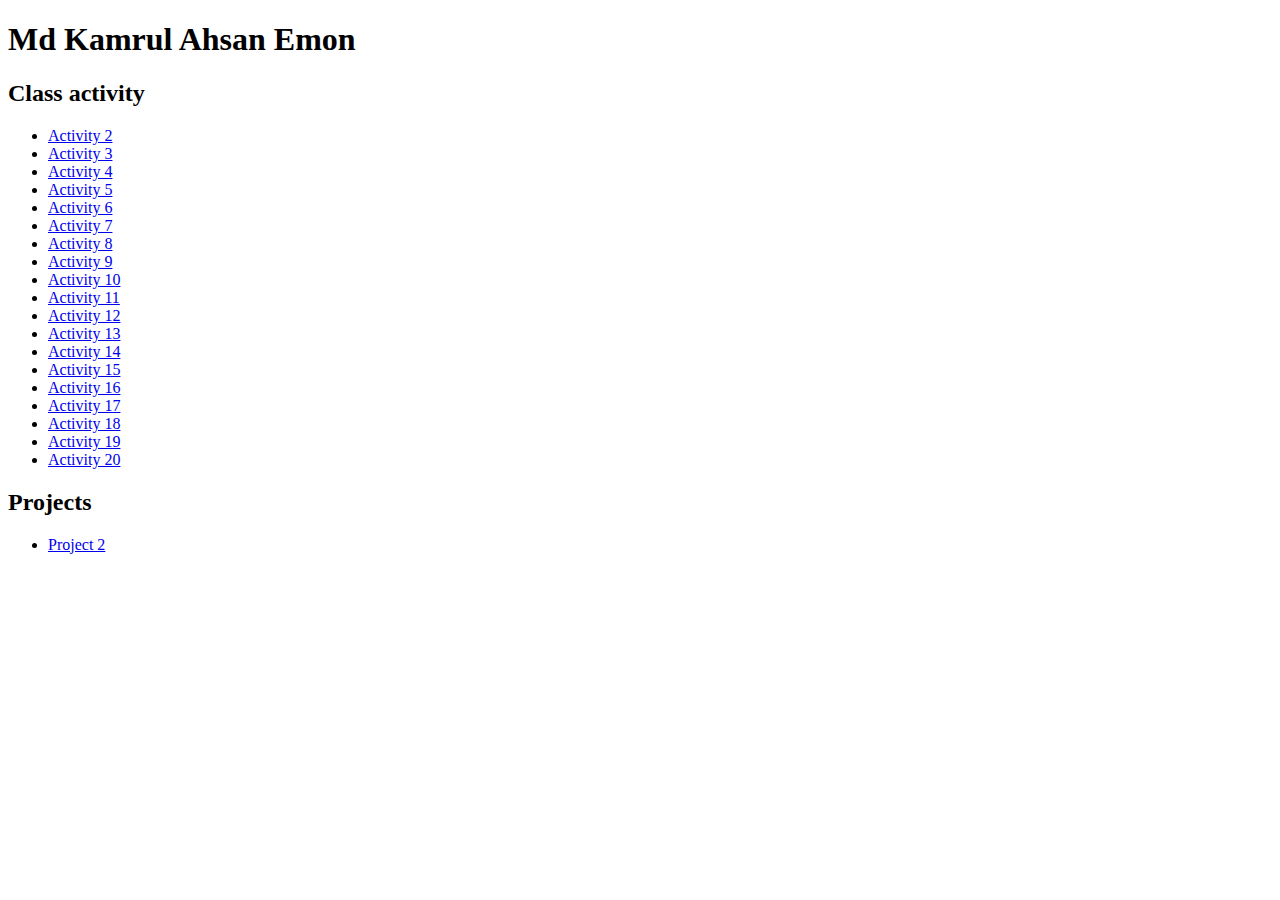
<file: index.html>
<!DOCTYPE html>
<html lang="en">
<head>
    <meta charset="UTF-8">
    <meta http-equiv="X-UA-Compatible" content="IE=edge">
    <meta name="viewport" content="width=device-width, initial-scale=1.0">
    <title>activity submission - Md Kamrul Ahsan Emon</title>
</head>
<body>
    <h1> Md Kamrul Ahsan Emon</h1>
    <h2>Class activity</h2>
    <ul>
        <li><a href="microcendetial/day2/activity2.html"target="blank">Activity 2</a></li>
        <li><a href="microcendetial/activity3/activity3.html"target="blank">Activity 3</a></li>
        <li><a href="microcendetial/activity4/activity4.html"target="blank">Activity 4</a></li>
        <li><a href="microcendetial/activity5/activity5.html"target="blank">Activity 5</a></li>
         <li><a href="microcendetial/activity6/activity6.html"target="blank">Activity 6</a></li>
         <li><a href="microcendetial/activity7/activity7.html"target="blank">Activity 7</a></li>
         <li><a href="microcendetial/activity8/activity8.html"target="blank">Activity 8</a></li>
         <li><a href="microcendetial/activity9/activity9.html"target="blank">Activity 9</a></li>
          <li><a href="microcendetial/activity10/activity10.html"target="blank">Activity 10</a></li>
          <li><a href="microcendetial/activity11/activity11.html"target="blank">Activity 11</a></li>
          <li><a href="microcendetial/activity12/activity12.html"target="blank">Activity 12</a></li>
          <li><a href="microcendetial/activity13/activity13.html"target="blank">Activity 13</a></li>
          <li><a href="microcendetial/activity14/activity14.html"target="blank">Activity 14</a></li>
          <li><a href="microcendetial/activity15/activity15.png"target="blank">Activity 15</a></li>
          <li><a href="microcendetial/activity16/activity16.py"target="blank">Activity 16</a></li>
           <li><a href="microcendetial/activity17/activity17.py"target="blank">Activity 17</a></li>
           <li><a href="microcendetial/activity18/activity18.py"target="blank">Activity 18</a></li>
           <li><a href="microcendetial/activity19/activity19.png"target="blank">Activity 19</a></li>
           <li><a href="microcendetial/activity20/activity20.png"target="blank">Activity 20</a></li>
        
        </ul>
    <h2>Projects</h2>
        <ul>
        <li><a href="microcendetial/project2/index.html"target="blank">Project 2</a></li>
        </ul>
    
</body>
</html>
</file>
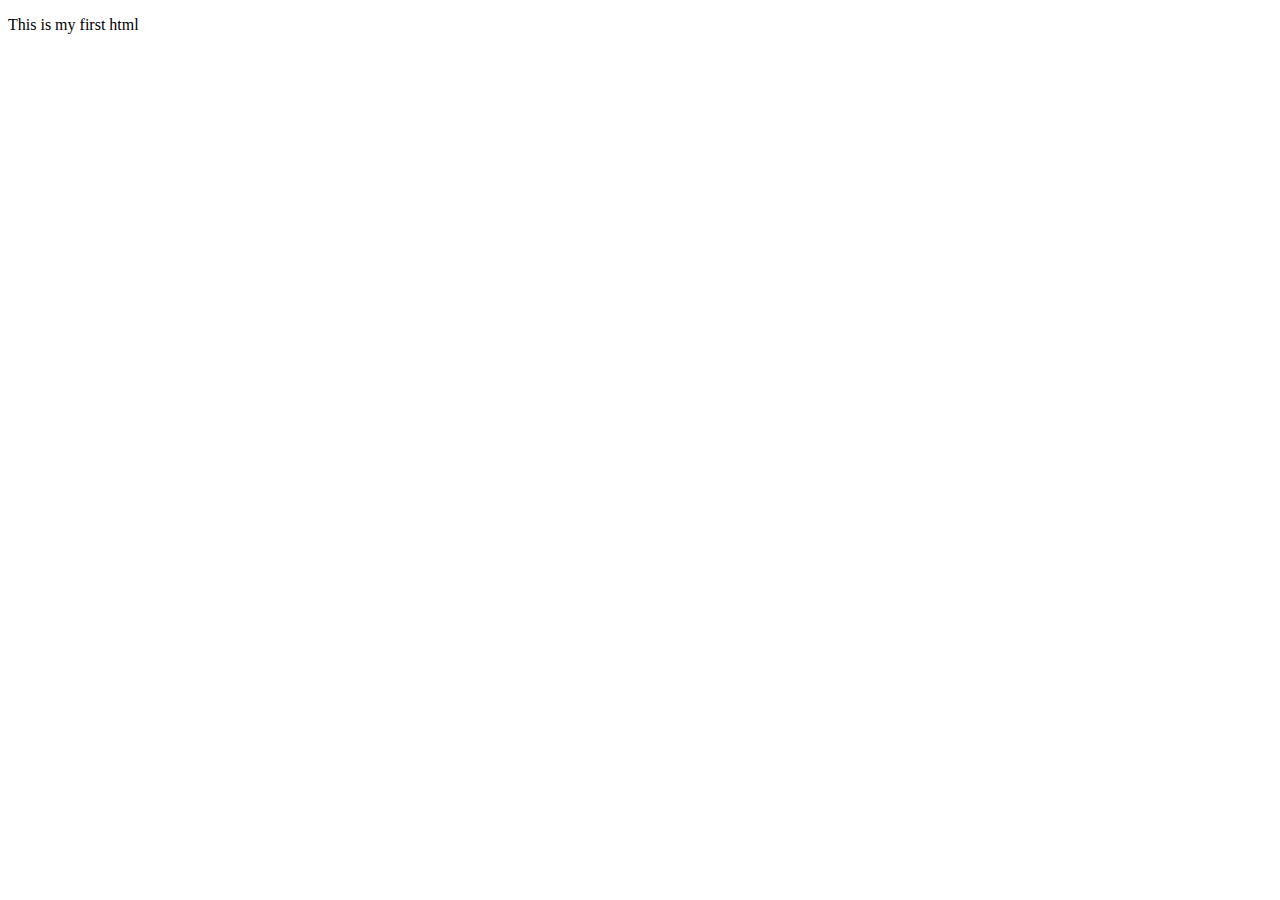
<file: microcendetial/Day 1/index.html>
<!DOCTYPE html>
<html lang="en">
<head>
    <meta charset="UTF-8">
    <meta http-equiv="X-UA-Compatible" content="IE=edge">
    <meta name="viewport" content="width=device-width, initial-scale=1.0">
    <title>Md Kamrul Ahsan Emon</title>
</head>
<body>
<p>This is my first html</p>    
</body>
</html>
</file>
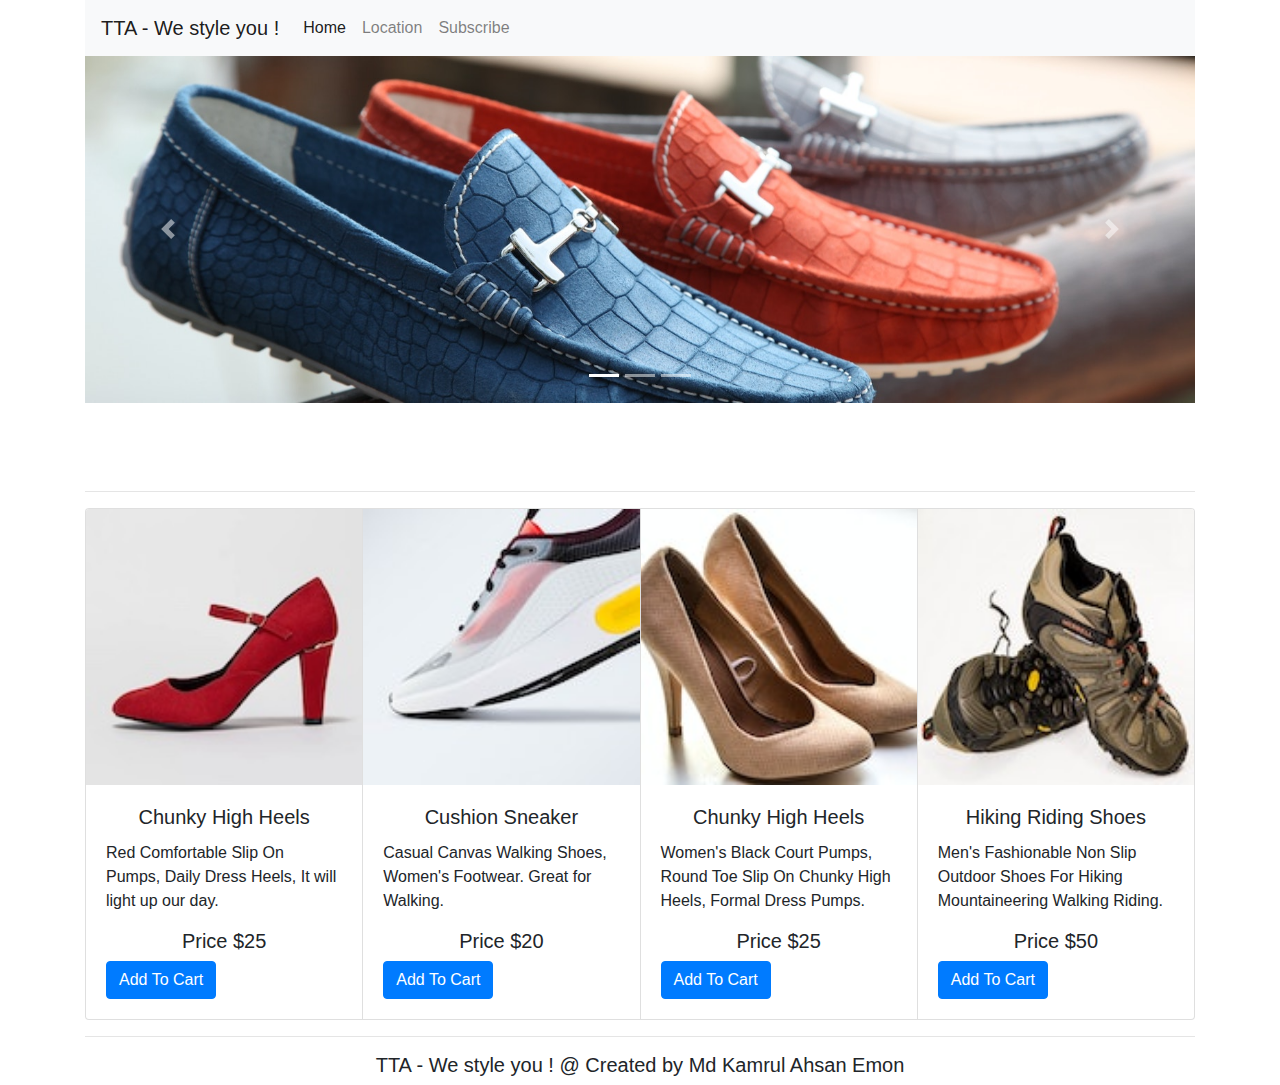
<file: microcendetial/project2/index.html>
<!DOCTYPE html>
<html lang="en">
<head>
    <meta charset="UTF-8">
    <meta http-equiv="X-UA-Compatible" content="IE=edge">
    <meta name="viewport" content="width=device-width, initial-scale=1.0">
    <title>Project 2 - TTA</title>
    <link rel="stylesheet" href="https://cdn.jsdelivr.net/npm/bootstrap@4.0.0/dist/css/bootstrap.min.css" integrity="sha384-Gn5384xqQ1aoWXA+058RXPxPg6fy4IWvTNh0E263XmFcJlSAwiGgFAW/dAiS6JXm" crossorigin="anonymous">
    <script src="https://code.jquery.com/jquery-3.2.1.slim.min.js" integrity="sha384-KJ3o2DKtIkvYIK3UENzmM7KCkRr/rE9/Qpg6aAZGJwFDMVNA/GpGFF93hXpG5KkN" crossorigin="anonymous"></script>
    <script src="https://cdn.jsdelivr.net/npm/popper.js@1.12.9/dist/umd/popper.min.js" integrity="sha384-ApNbgh9B+Y1QKtv3Rn7W3mgPxhU9K/ScQsAP7hUibX39j7fakFPskvXusvfa0b4Q" crossorigin="anonymous"></script>
    <script src="https://cdn.jsdelivr.net/npm/bootstrap@4.0.0/dist/js/bootstrap.min.js" integrity="sha384-JZR6Spejh4U02d8jOt6vLEHfe/JQGiRRSQQxSfFWpi1MquVdAyjUar5+76PVCmYl" crossorigin="anonymous"></script>
</head>
<body>
    <div class="container">
        <nav class="navbar navbar-expand-lg navbar-light bg-light">
          <a class="navbar-brand" href="#">TTA - We style you !</a>
          <button class="navbar-toggler" type="button" data-toggle="collapse" data-target="#navbarNavAltMarkup" aria-controls="navbarNavAltMarkup" aria-expanded="false" aria-label="Toggle navigation">
            <span class="navbar-toggler-icon"></span>
          </button>
          <div class="collapse navbar-collapse" id="navbarNavAltMarkup">
            <div class="navbar-nav">
              <a class="nav-item nav-link active" href="#">Home <span class="sr-only">(current)</span></a>
              <a class="nav-item nav-link" href="#" data-toggle="modal" data-target="#ourLocation">Location</a>
              <a class="nav-item nav-link" href="#" data-toggle="modal" data-target="#subscribeModal">Subscribe</a>
            </div>
          </div>
        </nav>

        <div id="carouselExampleIndicators" class="carousel slide" data-ride="carousel">
            <ol class="carousel-indicators">
              <li data-target="#carouselExampleIndicators" data-slide-to="0" class="active"></li>
              <li data-target="#carouselExampleIndicators" data-slide-to="1"></li>
              <li data-target="#carouselExampleIndicators" data-slide-to="2"></li>
            </ol>
            <div class="carousel-inner">
              <div class="carousel-item active">
                <img class="img-fluid" src="images/photo1.jpg" alt="Shoes">
              </div>
              <div class="carousel-item">
                <img class="img-fluid" src="images/photo2.jpg" alt="Shoes">
              </div>
              <div class="carousel-item">
                <img class="img-fluid" src="images/photo3.jpeg" alt="Shoes">
              </div>
            </div>
            <a class="carousel-control-prev" href="#carouselExampleIndicators" role="button" data-slide="prev">
              <span class="carousel-control-prev-icon" aria-hidden="true"></span>
              <span class="sr-only">Previous</span>
            </a>
            <a class="carousel-control-next" href="#carouselExampleIndicators" role="button" data-slide="next">
              <span class="carousel-control-next-icon" aria-hidden="true"></span>
              <span class="sr-only">Next</span>
            </a>
        </div>

        <br><br><br>
        <hr>
        <div class="card-group">
            <div class="card" style="width: 18rem;">
                <img class="card-img-top" src="images/product1.jpg" alt="Red Sendel">
                <div class="card-body">
                  <h5 class="card-title">Chunky High Heels</h5>
                  <p class="card-text">Red Comfortable Slip On Pumps, Daily Dress Heels, It will light up our day.</p>
                  <h5>Price $25</h5>
                  <a href="#" class="btn btn-primary" data-toggle="modal" data-target="#addToCartDetails" onclick="showProductDetails('images/product1.jpg', 'Chunky High Heels', 'Red Comfortable Slip On Pumps, Daily Dress Heels, It will light up our day.', 25)">Add To Cart</a>
                </div>
              </div>
              <div class="card" style="width: 18rem;">
                <img class="card-img-top" src="images/product2.jpg" alt="Card image cap">
                <div class="card-body">
                  <h5 class="card-title">Cushion Sneaker</h5>
                  <p class="card-text">Casual Canvas Walking Shoes, Women's Footwear. Great for Walking. </p>
                  <h5>Price $20</h5>
                  <a href="#" class="btn btn-primary" data-toggle="modal" data-target="#addToCartDetails" onclick="showProductDetails('images/product2.jpg', 'Cushion Sneaker', 'Casual Canvas Walking Shoes, Womens Footwear. Great for Walking.', 20)">Add To Cart</a>
                </div>
              </div>
              <div class="card" style="width: 18rem;">
                <img class="card-img-top" src="images/product3.jpg" alt="Card image cap">
                <div class="card-body">
                  <h5 class="card-title">Chunky High Heels</h5>
                  <p class="card-text">Women's Black Court Pumps, Round Toe Slip On Chunky High Heels, Formal Dress Pumps.</p>
                  <h5>Price $25</h5>
                  <a href="#" class="btn btn-primary" data-toggle="modal" data-target="#addToCartDetails" onclick="showProductDetails('images/product3.jpg', 'Chunky High Heels', 'Womens Black Court Pumps, Round Toe Slip On Chunky High Heels, Formal Dress Pumps.', 25)">Add To Cart</a>
                </div>
              </div>
              <div class="card" style="width: 18rem;">
                <img class="card-img-top" src="images/product4.jpg" alt="Card image cap">
                <div class="card-body">
                  <h5 class="card-title">Hiking Riding Shoes</h5>
                  <p class="card-text">Men's Fashionable Non Slip Outdoor Shoes For Hiking Mountaineering Walking Riding.</p>
                  <h5>Price $50</h5>
                  <a href="#" class="btn btn-primary"  data-toggle="modal" data-target="#addToCartDetails" onclick="showProductDetails('images/product4.jpg', 'Hiking Riding Shoes', 'Mens Fashionable Non Slip Outdoor Shoes For Hiking Mountaineering Walking Riding.', 50)">Add To Cart</a>
                </div>
              </div>
        </div>
        <hr>
        <h5>TTA - We style you ! @ Created by Md Kamrul Ahsan Emon
          <style>
            h5 {text-align: center;}</style>
        </h5>
        </div>
    </div>


<!-- Modal -->
<div class="modal fade" id="addToCartDetails" tabindex="-1" role="dialog" aria-labelledby="exampleModalCenterTitle" aria-hidden="true">
  <div class="modal-dialog modal-dialog-centered" role="document">
    <div class="modal-content">
      <div class="modal-header">
        <h5 class="modal-title" id="productName">Product Name</h5>
        <button type="button" class="close" data-dismiss="modal" aria-label="Close">
          <span aria-hidden="true">&times;</span>
        </button>
      </div>
      <div class="modal-body">
        <div class="row">
          <div class="col-4"><img class="card-img-top" id="productImage" src="images/product1.jpg"></div>
          <div class="col-6" id="popupDescription"></div>
        </div>
        <div class="row">
          <div class="col-4"></div>
          <div class="col-6" id="productPrice"></div>
        </div>
      </div>
      <div class="modal-footer">
        <button type="button" class="btn btn-secondary" data-dismiss="modal">Close</button>
        <button type="button" class="btn btn-primary">Add To Cart</button>
      </div>
    </div>
  </div>
</div>

<!-- Location Modal -->
<div class="modal fade" id="ourLocation" tabindex="-1" role="dialog">
  <div class="modal-dialog" role="document">
    <div class="modal-content">
      <div class="modal-header">
        <h5 class="modal-title">Our Location</h5>
        <button type="button" class="close" data-dismiss="modal" aria-label="Close">
          <span aria-hidden="true">&times;</span>
        </button>
      </div>
      <div class="modal-body">
        9011 140th st Jamaica Ny 11435
      </div>
      <div class="modal-footer">
        <button type="button" class="btn btn-secondary" data-dismiss="modal">Close</button>
      </div>
    </div>
  </div>
</div>

    <div class="modal" tabindex="-1" role="dialog" id="subscribeModal">
        <div class="modal-dialog modal-lg" role="document">
          <div class="modal-content">
            <div class="modal-header">
              <h5 class="modal-title">Subscribe</h5>
              <button type="button" class="close" data-dismiss="modal" aria-label="Close">
                <span aria-hidden="true">&times;</span>
              </button>
            </div>
            <div class="modal-body">
              
                <form>
                    <div class="form-row">
                      <div class="form-group col-md-6">
                        <label for="inputEmail4">Email</label>
                        <input type="email" class="form-control" id="inputEmail4" placeholder="Email">

                    </div>
                    <div class="form-group">
                      <label for="inputAddress">Address</label>
                      <input type="text" class="form-control" id="inputAddress" placeholder="1234 Main St">
                    </div>
                    <div class="form-group">
                      <label for="inputAddress2">Address 2</label>
                      <input type="text" class="form-control" id="inputAddress2" placeholder="Apartment, studio, or floor">
                    </div>
                    <div class="form-row">
                      <div class="form-group col-md-6">
                        <label for="inputCity">City</label>
                        <input type="text" class="form-control" id="inputCity"placeholder="City">
                      </div>
                      <div class="form-group col-md-4">
                        <label for="state">State</label>
                        <input type="text" class="form-control" id="state"placeholder="State">
                        </select>
                      </div>
                      <div class="form-group col-md-2">
                        <label for="inputZip">Zip</label>
                        <input type="text" class="form-control" id="inputZip"placeholder="Zip">
                      </div>
                    </div>
                    <div class="form-group">
                      <div class="form-check">
                        <input class="form-check-input" type="checkbox" id="gridCheck">
                        <label class="form-check-label" for="gridCheck">
                          Submit 
                        </label>
                      </div>
                    </div>
                  </form>
            </div>
            <div class="modal-footer">
              <button type="button" class="btn btn-primary">Save changes</button>
              <button type="button" class="btn btn-secondary" data-dismiss="modal">Close</button>
            </div>
          </div>
        </div>
      </div>

      <script>
        var productCart = [];

        function showProductDetails(imageUrl, name, Description, Price)
        {
          $("#productImage").attr("src",imageUrl);
          $("#popupDescription").html(Description);
          $("#productName").html(name);
          $("#productPrice").html("Price: $"+Price);
        }
      </script>

</body>
</html>
</file>
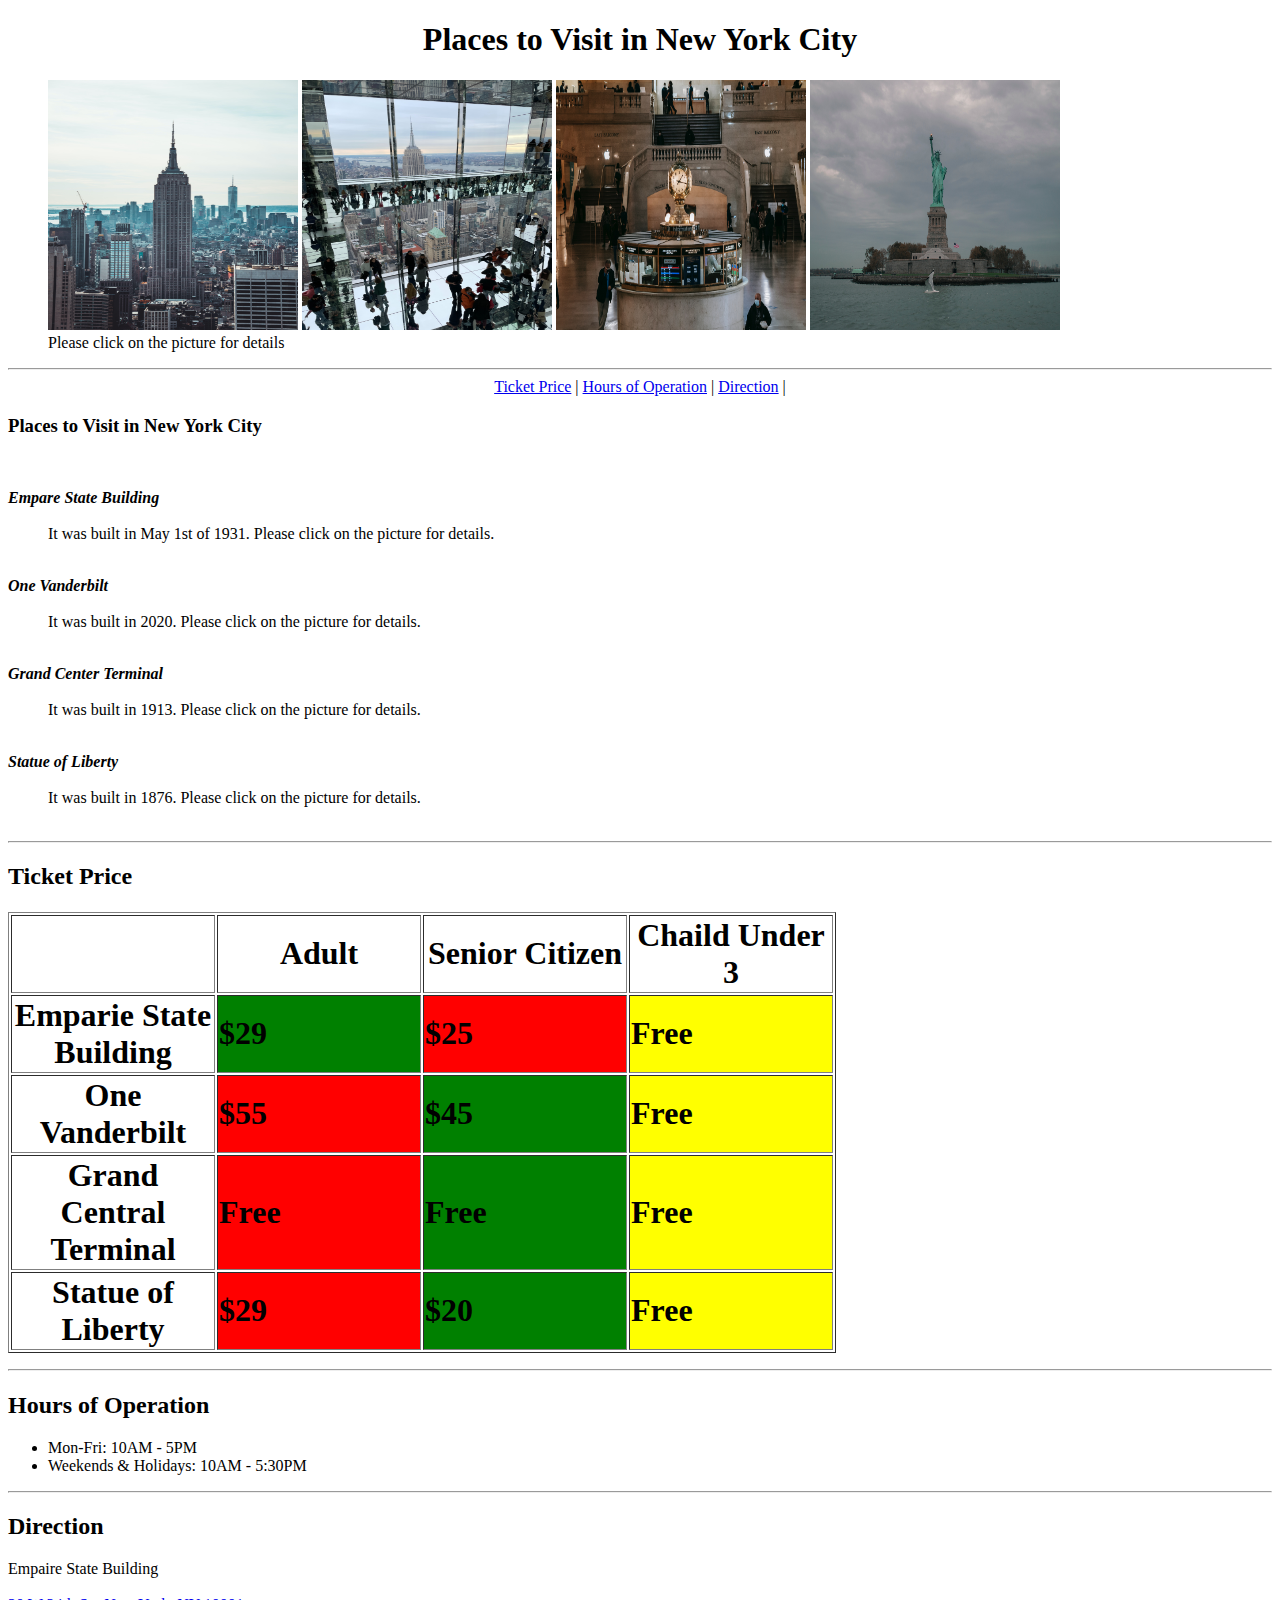
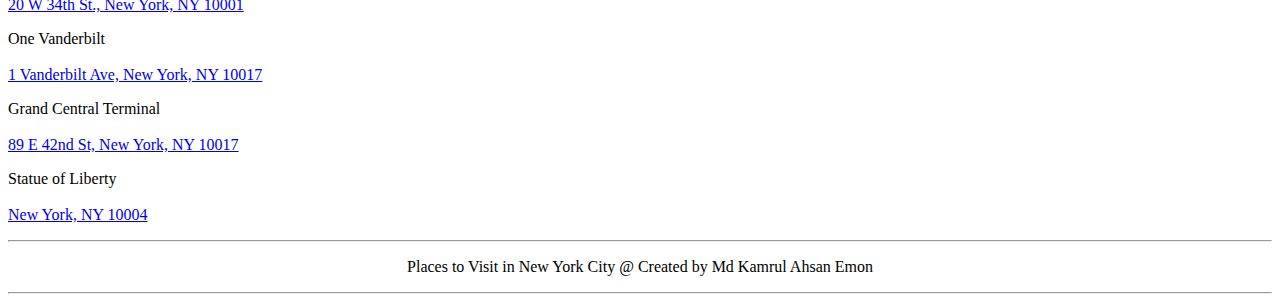
<file: activity2.html>
<!DOCTYPE html>
<html lang="en">
<head>
    <meta charset="UTF-8">
    <meta http-equiv="X-UA-Compatible" content="IE=edge">
    <meta name="viewport" content="width=device-width, initial-scale=1.0">
    <title>Places to Visit in New York City</title>
</head>
<body>
       
    <h1 align="center">Places to Visit in New York City</h1>
    <figure>
        <a href="https://www.esbnyc.com/"><img src="images/image1.jpeg" alt="Photo of Empire State Building" title="Empire State Building" width="250" height="250"></a>
        <a href="https://www.onevanderbilt.com/"><img src="images/image2.jpeg" alt="Photo of One Vanderbilt" title="One Vanderbilt"width="250" height="250"></a>
        <a href="http://www.grandcentralterminal.com/?m=0"> <img src="images/image3.jpeg" alt="Photo of Grand Central Terminal"title="Grand Central Terminal" width="250" height="250"></a>
        <a href="https://www.nps.gov/stli/index.htm"><img src="images/image4.jpeg" alt="Photo of Statue of Liberty"title="Statue of Liberty" width="250" height="250"></a>
    
        <figcaption>Please click on the picture for details</figcaption>
    
    </figure>

    
    <hr>

    <nav align="center">
        <a href="#Ticket Price">Ticket Price</a> |
        <a href="#Hours of Operation">Hours of Operation</a> |
        <a href="#Direction">Direction</a> |
      </nav>

  

    <h3>Places to Visit in New York City</h3>
    <br>
        <dl>
          <dt> <b><i>Empare State Building</b></i></dt>
          <br>
          <dd>It was built in May 1st of 1931. Please click on the picture for details. </dd>
          <br>
        </dl>

        <dl>
            <dt> <b><i>One Vanderbilt </b></i></dt>
            <br>
            <dd>It was built in 2020. Please click on the picture for details. </dd>
            <br>
          </dl>

          <dl>
            <dt> <b><i>Grand Center Terminal</b></i></dt>
            <br>
            <dd>It was built in 1913. Please click on the picture for details. </dd>
            <br>
          </dl>

          <dl>
            <dt> <b><i>Statue of Liberty</b></i></dt>
            <br>
            <dd>It was built in 1876. Please click on the picture for details. </dd>
            <br>
          </dl>
    <hr>
    <h2><b>Ticket Price</h2></body></html></b>
    <h1 id="Ticket Price"</h1>
        <table border="1">
        <tr bgcolour="lightgray">
            <td width="200"></td>
            <th width="200">Adult</th>
            <th width="200">Senior Citizen</th>
            <th width="200">Chaild Under 3</th>
            </tr>
        <tr>
            <th width="200">Emparie State Building</th>
            <td bgcolor="green">$29</td>
            <td bgcolor="Red">$25</td>
            <td bgcolor="Yellow">Free</td>
    
        </tr>
        <tr>
            <b><th>One Vanderbilt</th></b>
            <td bgcolor="Red">$55</td>
            <td bgcolor="Green">$45</td>
            <td bgcolor="Yellow">Free</td>
        </tr>

        <tr>
            <th>Grand Central Terminal</th>
            <td bgcolor="Red">Free</td>
            <td bgcolor="Green">Free</td>
            <td bgcolor="Yellow">Free</td>
        </tr>

        <tr>
            <th>Statue of Liberty</th>
            <td bgcolor="Red">$29</td>
            <td bgcolor="Green">$20</td>
            <td bgcolor="Yellow">Free</td>
        </tr>
        </table>

        <hr> 
    <h2 id="Hours of Operation">Hours of Operation</h2>
    <ul>
        <li> Mon-Fri: 10AM - 5PM </li>
        <li>Weekends & Holidays: 10AM - 5:30PM </li>
    </ul>
    <hr>
    

    <h2 id="Direction">Direction</h2>
    <p>Empaire State Building <a href="https://www.google.com/maps/d/viewer?mid=1qqg24F8Al_Uq2Bieu9cDHur_Cas&ll=40.748492%2C-73.985699&z=17" target="blank"> 
     <br>
     <br>
     20 W 34th St., New York, NY 10001</a></p>

     <p>One Vanderbilt <a href="https://www.google.com/maps/d/u/4/embed?mid=1_mf0kU_WzT7H_ZcXYIBAR4EBH_ea1YOF&z=12&ll=40.75276810000001%2C-73.9787461" target="blank"> 
        <br>
        <br>
        1 Vanderbilt Ave, New York, NY 10017 </a></p>

    <p>Grand Central Terminal <a href="https://www.google.com/maps/d/u/0/viewer?mid=1e3W1-egPZXzdoxqIsFeSIvN7RMw&hl=en_US&ll=40.752841%2C-73.977315&z=17" target="blank"> 
        <br>
        <br>
        89 E 42nd St, New York, NY 10017 </a></p>

        
    <p>Statue of Liberty
        <a href="https://www.google.com/maps/d/u/0/viewer?msa=0&ie=UTF8&t=m&ll=40.70276500000001%2C-74.032574&spn=0.032534%2C0.102825&z=13&source=embed&mid=1genpW9bQ6PCexDig26nmoPfMWnA" target="blank"> 
        <br>
        <br>
        New York, NY 10004 </a></p>

    <hr>
    
    <footer align="Center">
        <p>Places to Visit in New York City @ Created by Md Kamrul Ahsan Emon </p>
       
    </footer>

    <hr>

</body>
</html>
</file>
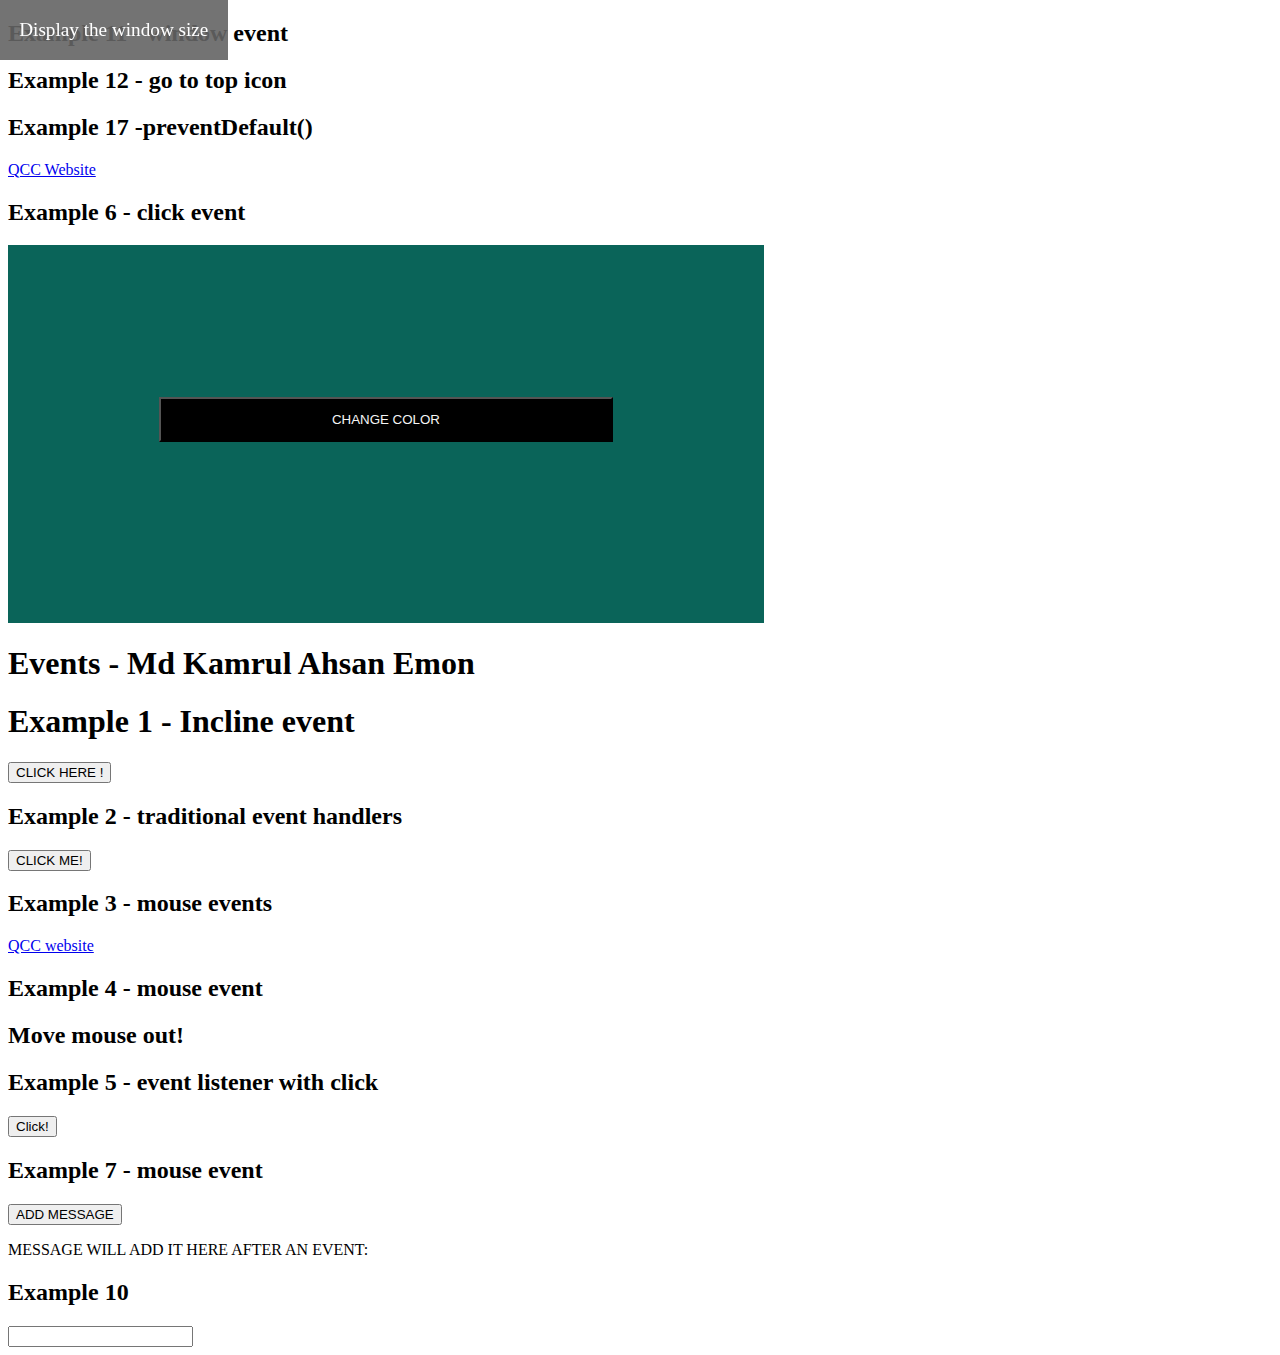
<file: microcendetial/activity11/activity11.html>
<!DOCTYPE html>
<html lang="en">
<head>
    <meta charset="UTF-8">
    <meta http-equiv="X-UA-Compatible" content="IE=edge">
    <meta name="viewport" content="width=device-width, initial-scale=1.0">
    <title>Event - Md Kamrul Ahsan Emon</title>
    <style>
        .divColor{
            background-color: rgb(10, 100, 89);
            height: 10cm;
            width: 20cm;
        }
        .btnColor{
            background-color: black;
            width: 60%;
            margin: 20%;
            color: whitesmoke;
            padding: 1em;
        }
        .display{
            background-color: rgba(100, 100, 100, 0.9);
            text-align: center;
            padding: 1em;
            position: fixed;
            top: 0%;
            left: 0%;
            color: white;
            font-size: 1.2em;
        }
        .GOtop{
            background-color: rgba(100, 100, 100, 0.9);
            padding: 0.2em;
            width: 2em;
            height: 2em;
            text-align: center;
            font-size: 1.5em;
            border-radius: 50%;
            position: fixed;
            right: 5%;
            bottom: 5%;
            opacity: 0%;
        }
        .GOtop:hover{
            background-color: aqua;
            box-shadow: 0px 0px 5px 3px black;
        }
        html{scroll-behavior: smooth;}
    </style>
</head>
<body>
    <h2>Example 11 - window event</h2>
    <div class="display">Display the window size</div>

    <h2>Example 12 - go to top icon</h2>
    <div class="GOtop">
        <a href="#">&#x270C;<br></a>
    </div>

    <h2>Example 17 -preventDefault()</h2>
    <a href="https://www.qcc.cuny.edu" target="_blank" class="linkQCC">QCC Website</a>

    <h2>Example 6 - click event</h2>
    <div class="divColor">
        <button class="btnColor">CHANGE COLOR</button>
    </div>
    
    <h1>Events - Md Kamrul Ahsan Emon</h1>
    <h1>Example 1 - Incline event</h1>
    <button onclick="alert(`You clicked!`)"> CLICK HERE !</button>
    
    <h2>Example 2 - traditional event handlers</h2>
    <button class="btn1">CLICK ME!</button>
    <h2>Example 3 - mouse events</h2>
    <a href="https://www.qcc.cuny.edu/" target="_blank" class="aLink">QCC website</a>

    <h2>Example 4 - mouse event</h2>
    <h2 class="mouseOut">Move mouse out!</h2>

    <h2>Example 5 - event listener with click</h2>
    <button class="btn2">Click!</button>

    <h2>Example 7 - mouse event</h2>
    <button class="btn3">ADD MESSAGE</button>
    <p class="pmouse">MESSAGE WILL ADD IT HERE AFTER AN EVENT: </p>
    

    <h2>Example 10</h2>
    <input type="text" class="inputTxt">
    <script src="activity11.js"></script>  
</body>
</html>
</file>
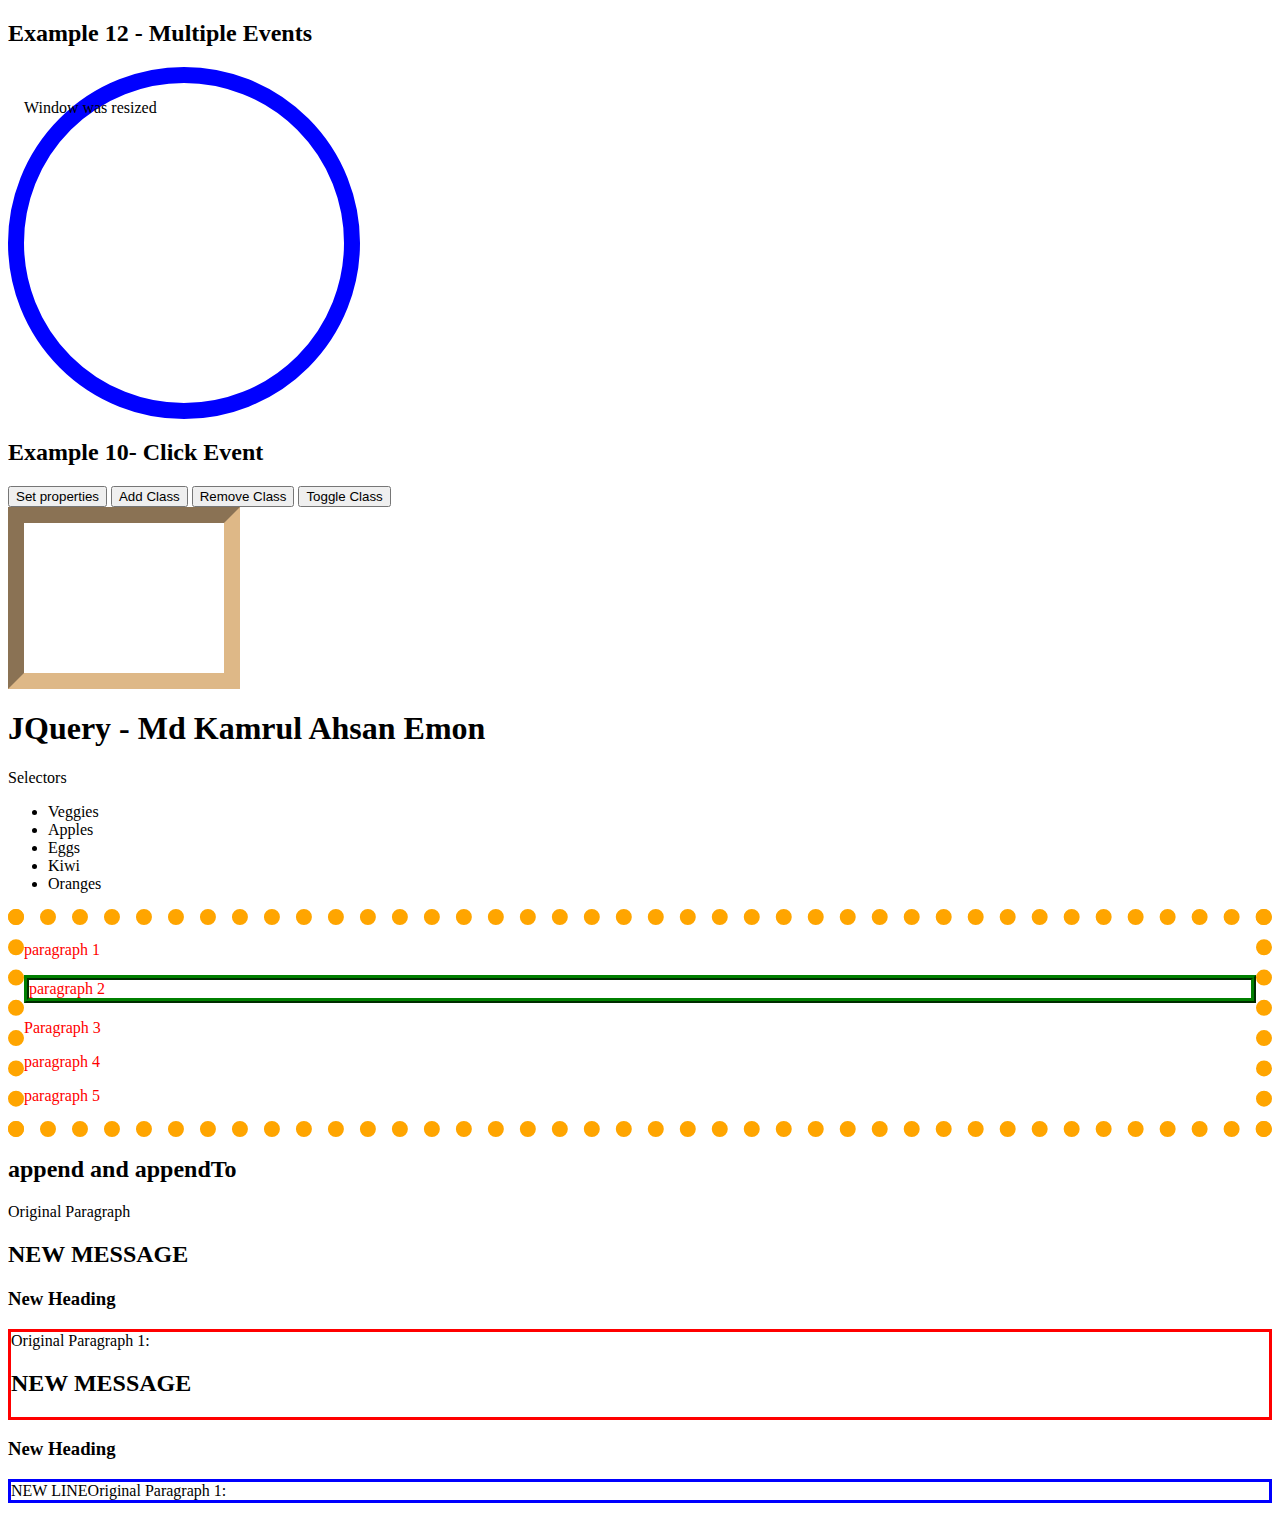
<file: microcendetial/activity12/activity12.html>
<!DOCTYPE html>
<html lang="en">
<head>
    <meta charset="UTF-8">
    <meta http-equiv="X-UA-Compatible" content="IE=edge">
    <meta name="viewport" content="width=device-width, initial-scale=1.0">
    <title>JQuery - Md Kamrul Ahsan Emon</title>
    <style>
        .btnColor{background-color: crimson; color: floralwhite;}
        .square{width: 200px; height: 150px; border: inset 1em burlywood;}
        .circle{width: 20em; height: 20em; border-radius: 50%; border: solid blue 1em;}
    </style>
</head>
<body>

<h2>Example 12 - Multiple Events</h2>
<div class="circle"></div>

    <h2>Example 10- Click Event</h2>
    <button id="btnProperteies">Set properties</button>
    <button id="addclass">Add Class</button>
    <button id="removeClass">Remove Class</button>
    <button id="toggleClass">Toggle Class</button>
    <div class="square"></div>


    <h1> JQuery - Md Kamrul Ahsan Emon</h1>
   
    <p>Selectors</p>
    <ul class="list">
        <li class="a">Veggies</li>
        <li class="b">Apples</li>
        <li class="a">Eggs</li>
        <li class="b">Kiwi</li>
        <li class="b">Oranges</li>

    </ul>

    <div>
        <p class="a">paragraph 1</p>
        <p class="para2">paragraph 2</p>
        <p class="b">Paragraph 3</p>
        <p class="para4">paragraph 4</p>
        <p class="para5">paragraph 5</p>
    </div>
    <h2> append and appendTo</h2>
    <p class="p_append">Original Paragraph</p>
    <p class="p_append" style="border:solid red">Original Paragraph 1:</p>
    <p class="p_prepend" style="border:solid blue">Original Paragraph 1:</p>
    

     <!--JS Links-->
     <script src="https://code.jquery.com/jquery-3.6.0.js"></script>
     <script src="activity12.js"></script>
     
</body>
</html>
</file>
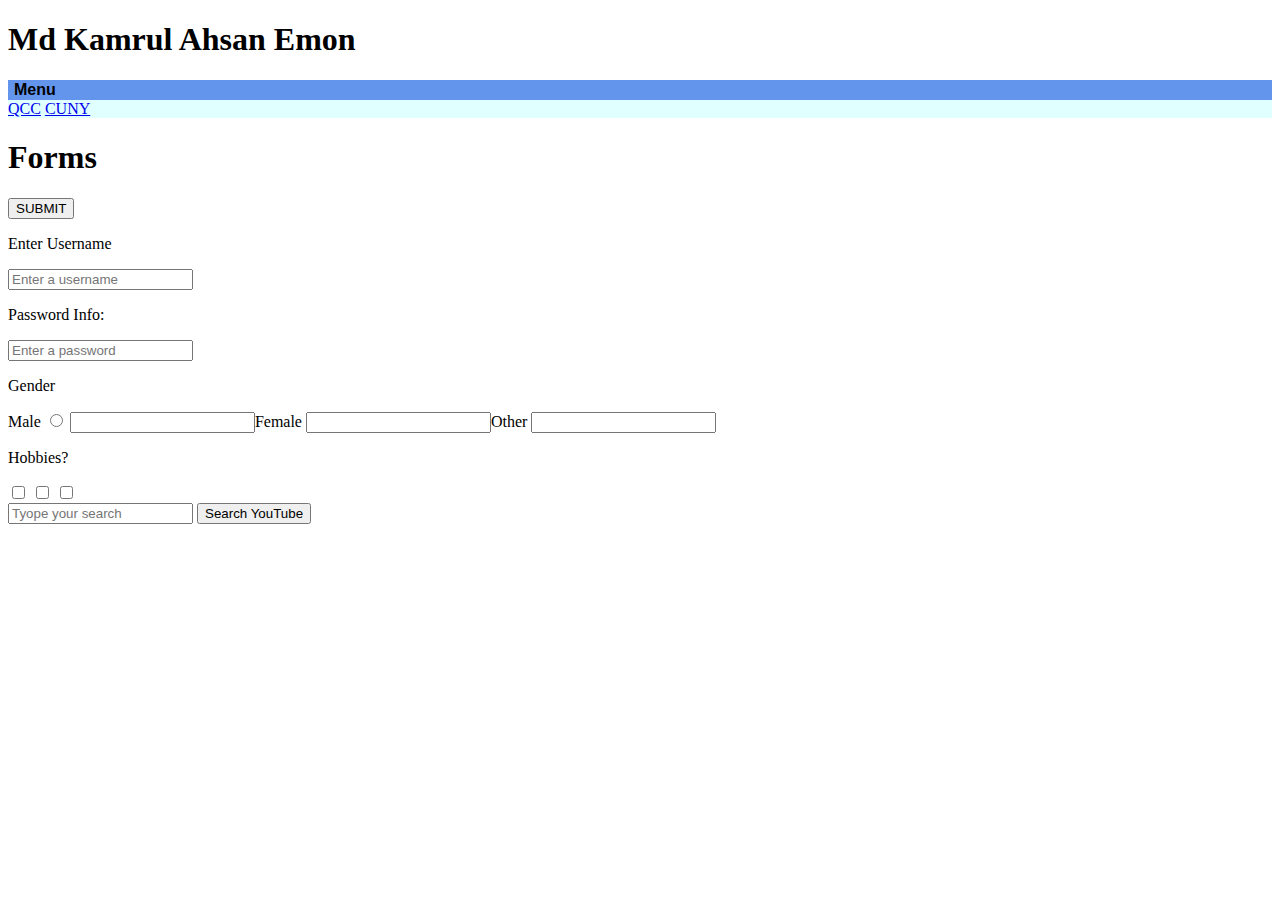
<file: microcendetial/activity14/activity14.html>
<!DOCTYPE html>
<html lang="en">
<head>
    <meta charset="UTF-8">
    <meta http-equiv="X-UA-Compatible" content="IE=edge">
    <meta name="viewport" content="width=device-width, initial-scale=1.0">
    <title>Activity 14 - Md Kamrul Ahsan Emon</title>
    <link rel="stylesheet" href="activity14.css">
</head>
<body>
    <h1> Md Kamrul Ahsan Emon</h1>
    <button class="OpenMenu">
        Menu
    </button>
    <nav class="menu">
        <a href="https://www.qcc.cuny.edu/">QCC</a>
        <a href="https://www.cuny.edu/">CUNY</a>

    </nav>
    <h1> Forms</h1>
    <form action="from.Sent.html" method="post">
    <input type="submit" value="SUBMIT"
    class="submit1">
    <p>Enter Username</p>
    <input type="text" name="username"maxleanght="20"
    placeholder="Enter a username">
    <p>Password Info:</p>
    <input type="password" name="password"
    placeholder="Enter a password">
    <p>Gender</p>
    <Label for="male"> Male</Label>
    <input type ="radio" name="gender" id="male">
    <input for="female">Female</label>
    <input type="other">Other</label>
    <input typoe="radio" name="gender" id="other">
    <p>Hobbies?</p>
    <label for="swimming"></label>
    <input type="checkbox" name="hobbies" id="swimming">
    <label for="reading"></label>
    <input type="checkbox" name="reading" id="reading">
    <label for="walking"></label>
    <input type="checkbox" name="walking" id="walking">
    </form>

    <form action="https://www.youtube.com/results">
        <input type ="search" placeholder="Tyope your search"
        name="search_query">
        <button>Search YouTube</button>
    </form>
    <!--JS-->
    <script src="activity14.js">

    </script>
</body>
</html>
</file>
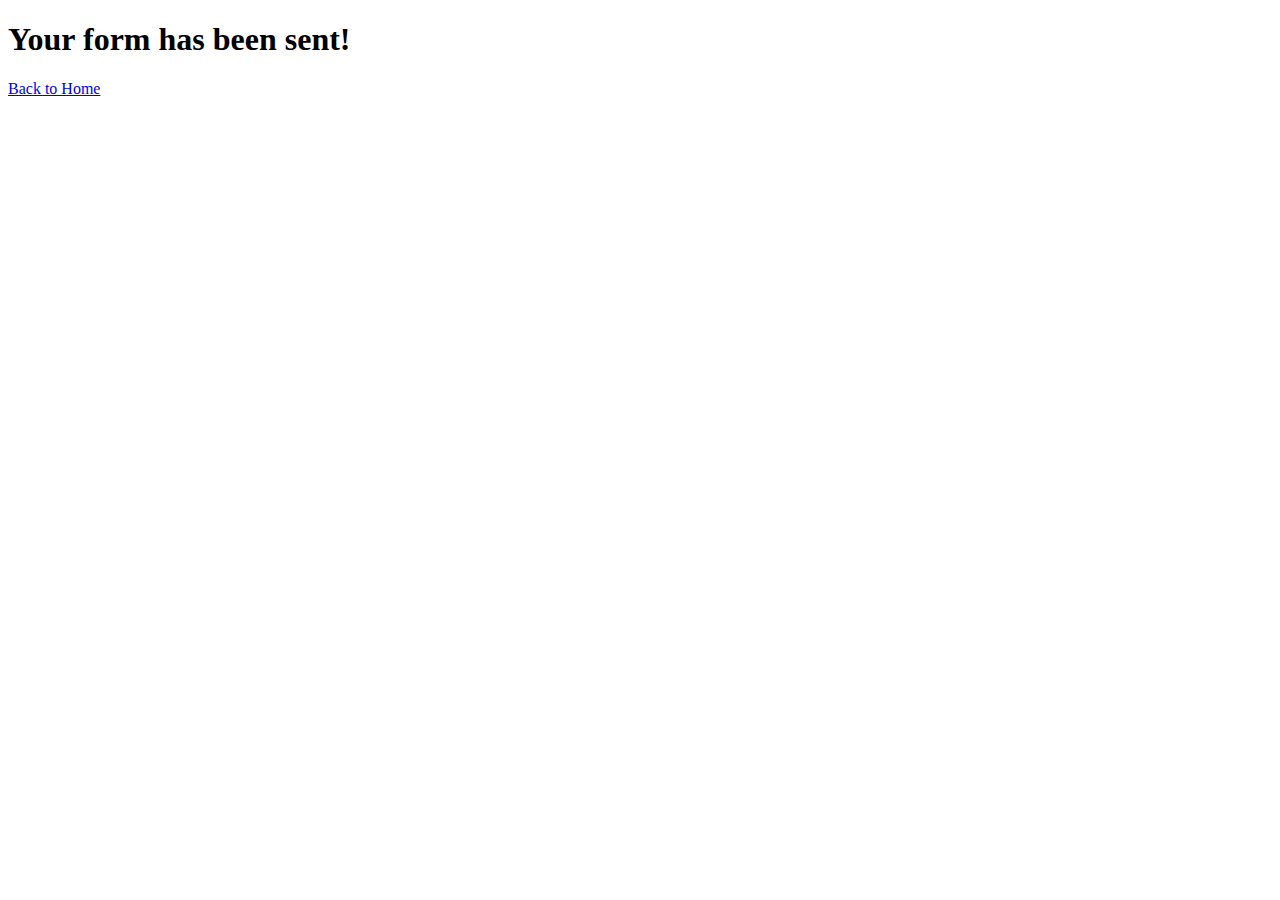
<file: microcendetial/activity14/from.Sent.html>
<!DOCTYPE html>
<html lang="en">
<head>
    <meta charset="UTF-8">
    <meta http-equiv="X-UA-Compatible" content="IE=edge">
    <meta name="viewport" content="width=device-width, initial-scale=1.0">
    <title>Form Sent!</title>
</head>
<body>
    <h1>Your form has been sent!</h1>
    <a href="activity14.html">Back to Home</a>
</body>
</html>
</file>
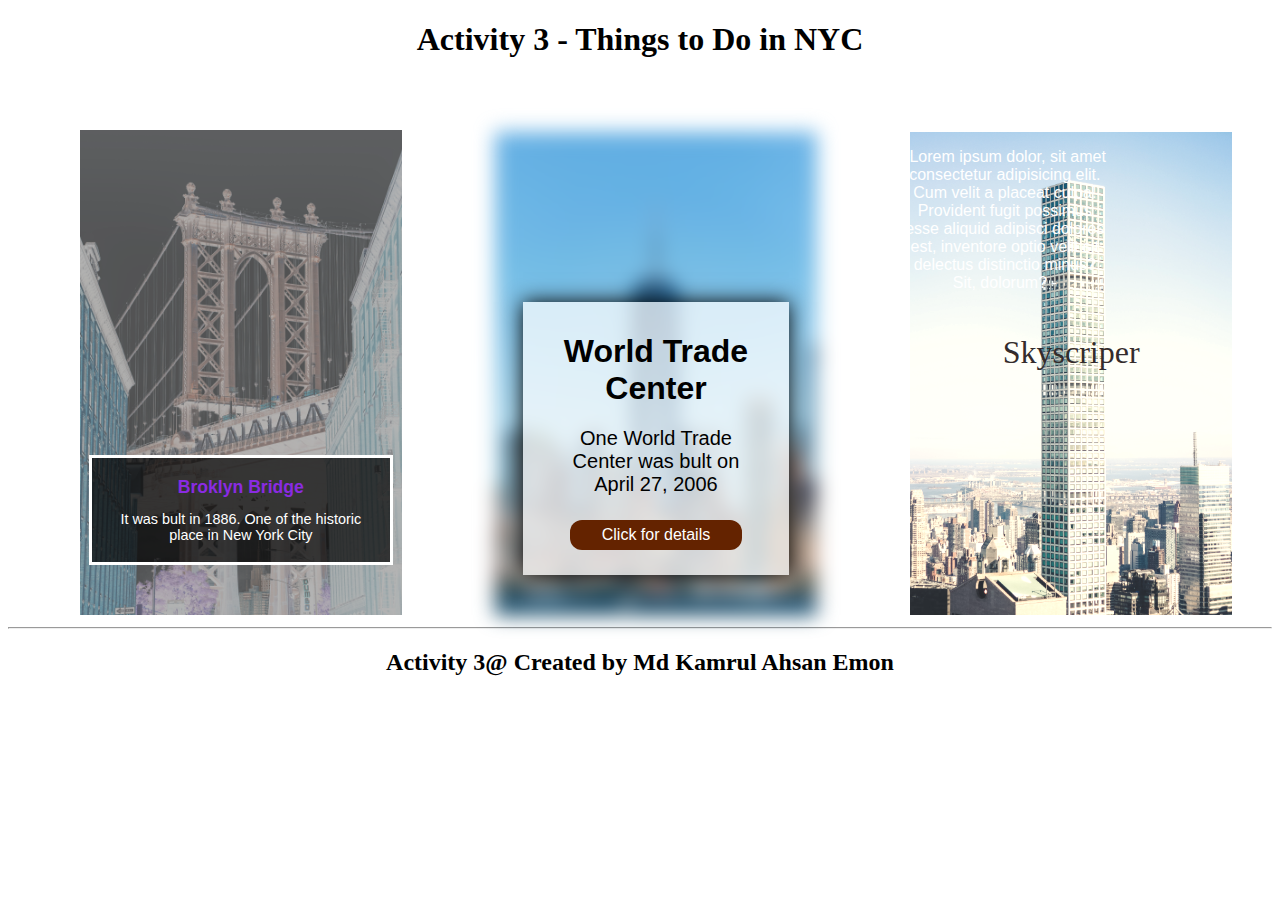
<file: microcendetial/activity3/activity3.html>
<!DOCTYPE html>
<html lang="en">
<head>
    <meta charset="UTF-8">
    <meta http-equiv="X-UA-Compatible" content="IE=edge">
    <meta name="viewport" content="width=device-width, initial-scale=1.0">
    <title>Activity 3 - Md Kamrul Ahsan Emon</title>
    <link rel="stylesheet" href="activity3.css">
</head>

<body>
  <header align="center">
  <h1 class="title"> Activity 3 - Things to Do in NYC</h1>

  <main>
    <figure class="a_figure">
      <section class="photo_container_1">
        <img class="photo1" src="images/photo1.jpg" alt="Broklyn Bridge" title="Broklyn Bridge">
        <div class="tbox1">
          <h1 class="tbox1_header">Broklyn Bridge</h1>
          <p class="tbox1_p">It was bult in 1886. One of the historic place in New York City </p>
        </div>
      </section>
      <section class="photo_container_2">
        <img class="photo2" src="images/photo2.jpg" alt="World Trade Center" title="World Trade Center">
        <div class="tbox2">
          <h1 class="tbox2_header">World Trade Center</h1>
          <p class="tbox2_para1">One World Trade Center was bult on April 27, 2006</p>
          <a href="https://www.onewtc.com/" target="_blank" class="tbox2_link">Click for details</a>
        </div>
      </section>
      <section class="photo_container_3">
        <img class="photo3" src="images/photo3.jpg" alt="Photo of NYC Skyscriper" title="Skyscriper">
        <p class="tbox3">Skyscriper</p>
        <p class="tbox3_para1">"Lorem ipsum dolor, sit amet consectetur adipisicing elit. Cum velit a placeat culpa! Provident fugit possimus esse aliquid adipisci dolores est, inventore optio velit sit delectus distinctio minus? Sit, dolorum? - 
      </section>
    </figure>
  </main>

  <hr>
    <footer align="Center">
        <h2>Activity 3@ Created by Md Kamrul Ahsan Emon </h2>
       
    </footer>
  </body>

</html>
</file>
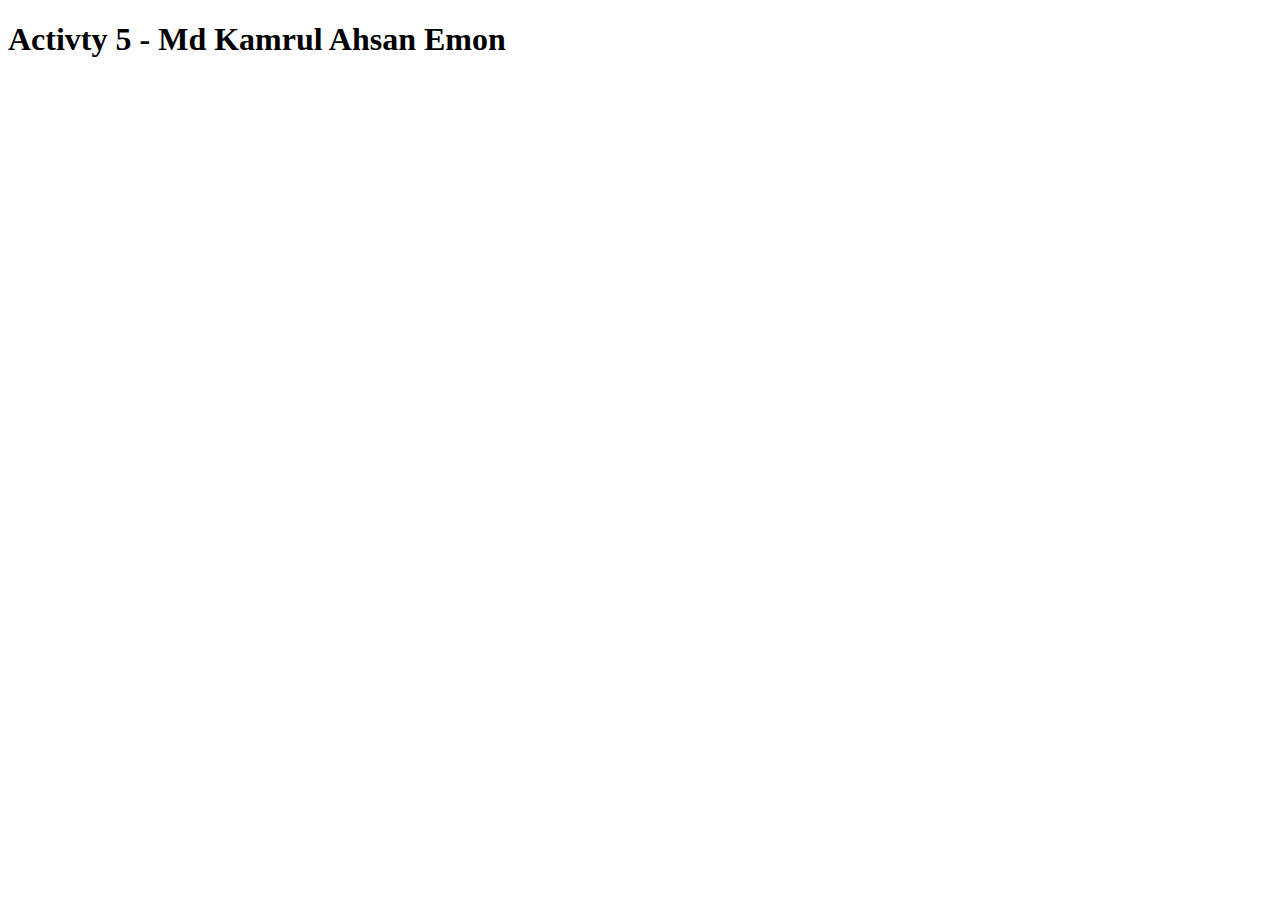
<file: microcendetial/activity5/activity5.html>
<!DOCTYPE html>
<html lang="en" dir="ltr">
  <head>
    <meta charset="utf-8">
    <title>Activity 5 - Md Kamrul Ahsan Emon</title>
  </head>
  <body>
    <h1>Activty 5 - Md Kamrul Ahsan Emon</h1>
    <script type="text/javascript">
      
      // let number1 = 56;
      // let number2 = -80;
      // let number3 = 3/4;
      // let boolean1 = true;

      // let color = "beige";
      // let msg = "Hello World!";

      // console.log(number1);
      // console.log("Good evening!");
      // console.log("The color is: " + color);
      // console.log(`The color is: ${color}`);
      // // let name1 = prompt("Enter a name: ", "WHERE AM I?");
    
      // *multiple line comment */
      
      // let num1 = prompt("Enter number 1: ");
      // num1 = parseInt(num1);
      // let num2 = parseInt(prompt("Enter number 2: "));
      // let summation = num1 + num2;

      // // STRINGS
      // let name = "Emon";
      // let nameLength = name.length;
      // let upperName = name.toUpperCase();
      // let lowerName = name.toLowerCase();
      // let newName = name.slice(2, 8);

      // // ARRAYS
      // let everything = [-23, 'color', true, "Peter Pan", 88];
      // let copyArray = everything;
      // let sliceArray = everything.slice();


      // -------------------------ACTIVITY 5-------------------------------------------------------

      console.log(" =========== Activity 5.1: variables and prompt method =========== ");
      let name = prompt("Enter a name:");
      let lucky_num = prompt("Enter your lucky number:");
      console.log("a) Welcome to the program " + name + ". Your lucky number is " + lucky_num);
      console.log(`b) Good Morning ${name}. Your entered number: ${lucky_num}`);

     
      console.log(" =========== Activity 5.2: string and string methods =========== ");
      let word = prompt("Enter a word:");
      console.log("a) The second letter of the word is: " + word[1]);
      console.log(`b) The length of word ${word} is ${word.length}`)
      console.log(`c) Uppercase: ${word.toUpperCase()}`)
      console.log(`d) The last two characters in the word ${word} are ${word.slice(-2)}`)

     
      console.log(" =========== Activity 5.3: arrays and array methods =========== ");
      let mixed_array = [1, 2, true, false, 'a', 'b', "Hello", "World"];
      console.log("a) Mixed array with initial values: " + mixed_array);

     
      let animal = prompt("Enter an ANIMAL:");
      mixed_array.push(animal);
      console.log("b) Mixed array with an new animal added to the end: " + mixed_array);

     
      let neg_num = parseInt(prompt("Enter a NEGATIVE NUMBER:"));
      mixed_array.unshift(neg_num);
      console.log("c) Mixed array with a new NEGATIVE NUMBER added to the front, beginning, of the array : " + mixed_array);

     
      let copyArray = mixed_array.slice();
      copyArray.reverse();
      console.log(`d) Mixed array ${mixed_array} and reverse of copy array: ${copyArray}`);
    
    
    </script>
  </body>
</html>
</file>
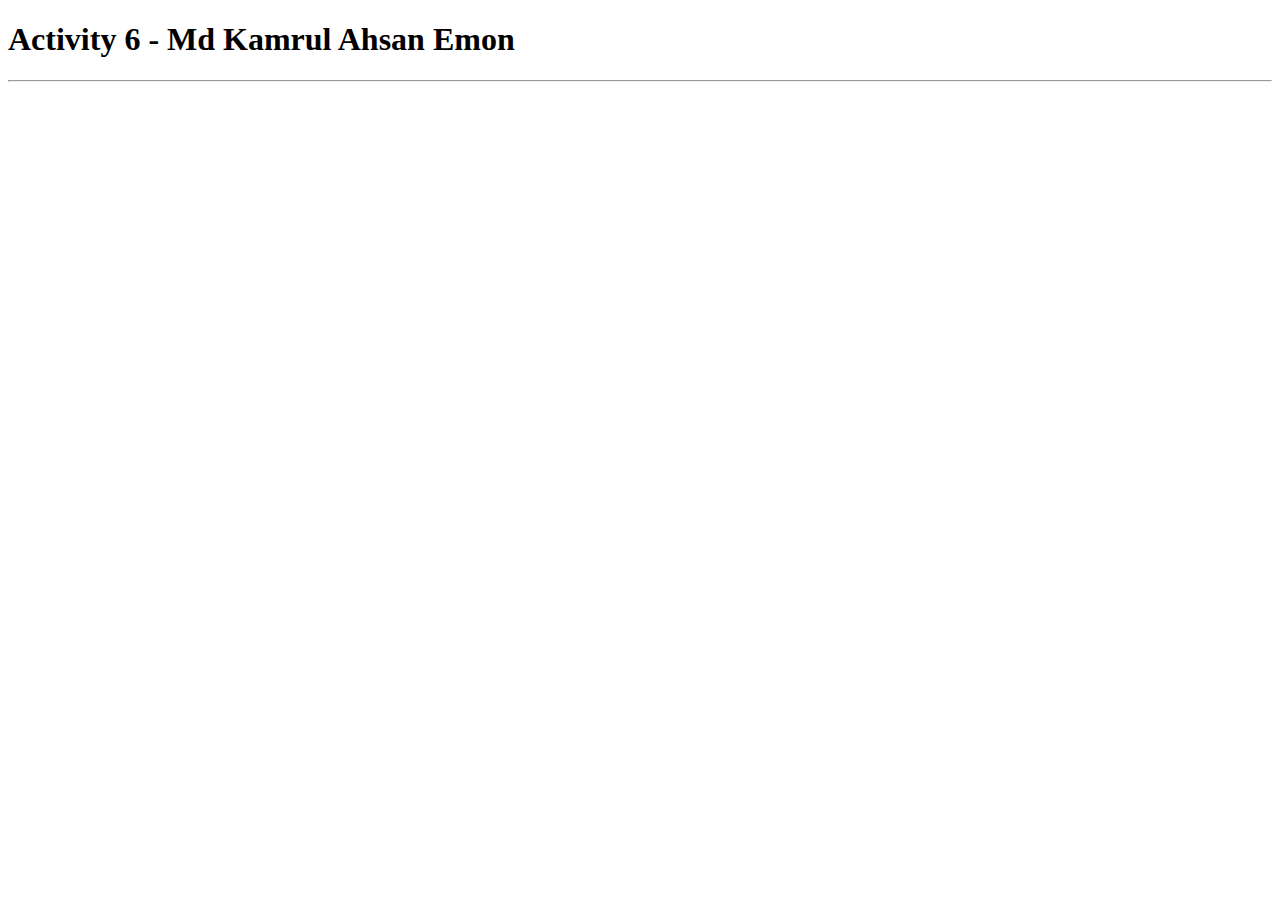
<file: microcendetial/activity6/activity6.html>
<!DOCTYPE html>
<html lang="en">
<head>
    <meta charset="UTF-8">
    <meta http-equiv="X-UA-Compatible" content="IE=edge">
    <meta name="viewport" content="width=device-width, initial-scale=1.0">
    <title>Activity 6 - Md Kamrul Ahsan Emon</title>
</head>
<body>
    <h1>Activity 6 - Md Kamrul Ahsan Emon</h1>
    <hr>
    <script src="activity6.js">

    </script>
</body>
</html>
</file>
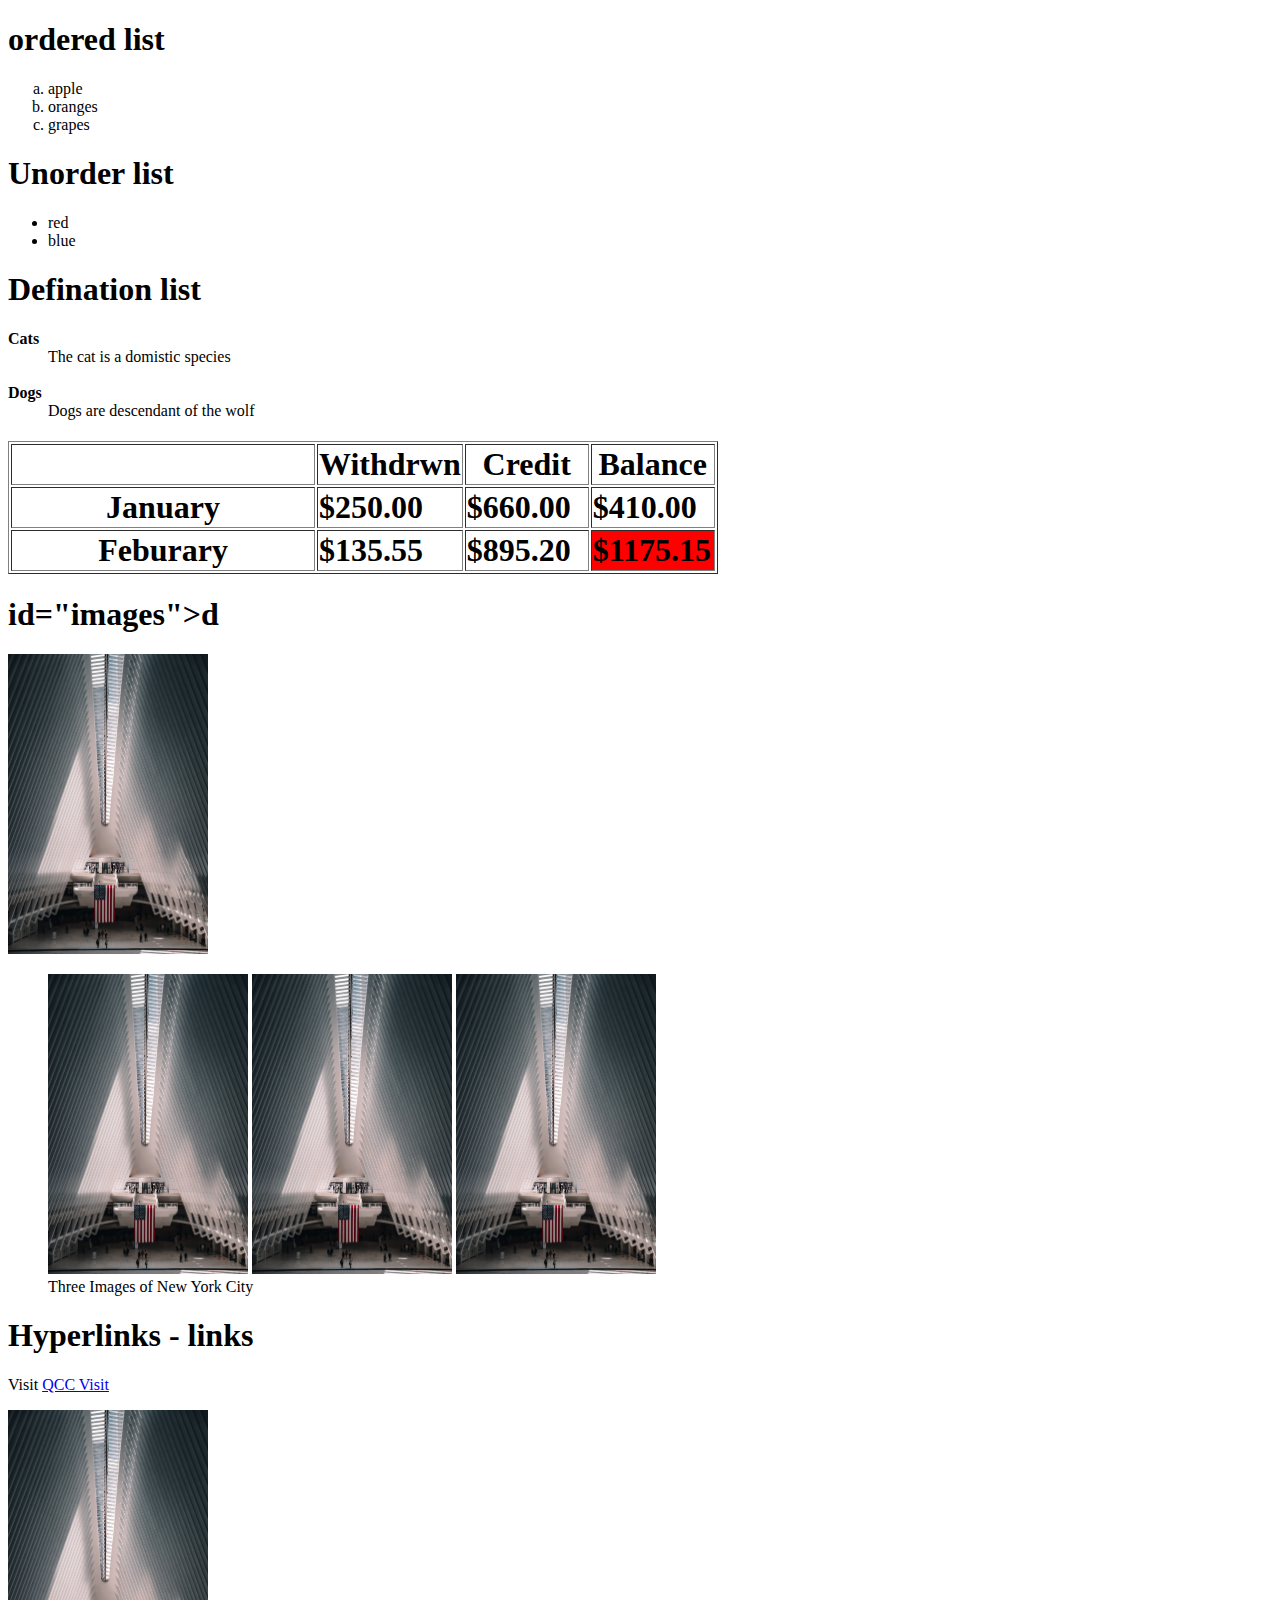
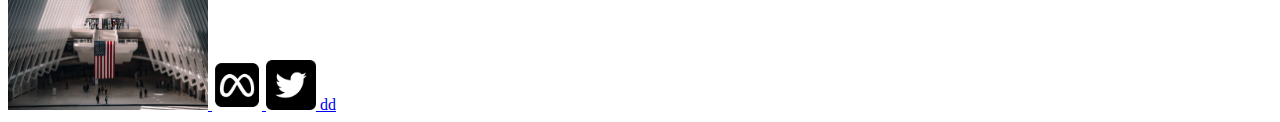
<file: microcendetial/Day 2/activity2.html>
<!DOCTYPE html>
<html lang="en">
<head>
    <meta charset="UTF-8">
    <meta http-equiv="X-UA-Compatible" content="IE=edge">
    <meta name="viewport" content="width=device-width, initial-scale=1.0">
    <title>Md Kamrul Ahsan Emon - activity 2</title>
</head>
<body>
    <h1 id="list"> ordered list </h1>
    
    <ol type="a">
        <li>apple </li>
        <li>oranges</li>
        <li>grapes</li>
         
    </ol>
    <h1>Unorder list</h1>
    <ul>
        <li> red </li>
        <li>blue </li>
    </ul>
    <h1>Defination list</h1>
    <dl>
        <dt> <b>Cats</b></dt>
        <dd>The cat is a domistic species </dd>
        <br>
        <dt><b>Dogs</b></dt>
        <dd>Dogs are descendant of the wolf</dd>
    </dl>
    <h1 id="tables"</h1>
    <table border="1">
    <tr bgcolour="lightgray">
        <td width="200"></td>
        <th width="120">Withdrwn</th>
        <th width="120">Credit</th>
        <th width="120">Balance</th>
        </tr>
    <tr>
        <th width="300">January</th>
        <td>$250.00</td>
        <td>$660.00</td>
        <td>$410.00</td>

    </tr>
    <tr>
        <th>Feburary</th>
        <td>$135.55</td>
        <td>$895.20</td>
        <td bgcolor="red">$1175.15</td>
    </tr>
    </table>
    <h1>id="images">d</h1>
    <img src="light.jpg" alt="Image of New York City" height="300" title="hello there">
    <figure>
        <img src="light.jpg" alt="Image of New York City" height="300"title="hello there">
        <img src="light.jpg" alt="Image of New York City" height="300"title="hello there">
        <img src="light.jpg" alt="Image of New York City" height="300"title="hello there">
        <figcaption>Three Images of New York City</figcaption>
    </figure>
    <h1>Hyperlinks - links</h1>
    <p>Visit <a href="https://www.qcc.cuny.edu/" target="blank"> QCC Visit</a></p>
    <a href="https://www.nasa.gov" target="blank"> <img src="light.jpg" alt="Image of New York City" height="300" title="hello there"
    
        <figure>
            <a href="https://www.facebook.com/QueensboroughCUNY" target="blank">
                <img src="images/facebook.png" alt="icon facebook" title="Follow us on Facebook" width="50"
            </a>
            <a href="https://twitter.com/qcc_cuny" target="blank">
                <img src="images/twitter.png" alt="icon of twitter" title="Follow us on Twitter" width="50"
            </a>
        </figure>

    dd
</body>
</html>
</file>
<file: microcendetial/activity14/activity14.css>
*{box-sizing: border-box;}
html{scroll-behavior: smooth;}
/*MENU*/
.OpenMenu{
    background-color: cornflowerblue;
    width: 100%;
    border: none;
    text-align: left;
    font-size: 1em;
    font-weight: bolder;
    pad: 0.5em;
}

.menu{
    background-color: lightcyan;
    transition: ease-in-out 1s;
}

.manu a{
    display: blcok;
    padding: 1em;
    text-align: center;
    text-decoration: none;
    font-size: 1.1em;
    font-weight: bold;
    color: brown;
    transition: ease-in-out 0.3s;
}

.menu a:hover{
    background-color: chocolate;
    color: whitesmoke;
    box-shadow: 1px 1px 5px black;
}

.active{
    background-color: blueviolet;
    color: whitesmoke;
}

.activity:after{
    content: "/2715";
}

.openClose{
    opacity:1;
    transition: ease-in-out 0.5s;
}

.submit1:hover{
    background-color: whitesmoke;
    color: purple;
    border: none;
    box-shadow: 0px 0px 5px 1px gray;
}
</file>
<file: microcendetial/activity3/activity3.css>
*{box-sizing: border-box;}
.name{background-color: rgb(0, 60, 255);}
.photo1{width: 350px;
    margin-top: 50px;}
.photo2{width: 350px;}
.photo3{width: 350px}
  
  .a_figure {
    margin: 0px;
  }
  
  .photo_container_1, .photo_container_2, .photo_container_3 {
    width: 30%;
    display: inline-block;
    margin-left: 2em;
    position: relative;
    font-family: Arial;
  }
  
  .photo1, .photo2, .photo3 {
    width: 85%;
  }
  
  /* Photo 1 - Invert */
  
  .photo1 {
    filter: invert(72%);
  }
  
  .tbox1{
    position: absolute;
    bottom: 10%;
    left: 10%;
    right: 10%;
    padding: 5%;
    background-color: rgba(0, 0, 0, 0.7);
    border: solid white;
  }
  
  .tbox1_header {
    color: blueviolet;
    font-size: 110%;
    margin: 0px;
    margin-bottom: 5%;
  }
  
  .tbox1_p {
    color: white;
    font-size: 90%;
    margin: 0px;
  }
  
  /* Photo 2 - Blur */
  
  .photo2 {
    filter: blur(10px);
  }
  
  .tbox2 {
    position: absolute;
    top: 35%;
    left: 15%;
    right: 15%;
    padding: 8%;
    background-color: rgba(255, 255, 255, 0.7);
    box-shadow: 0px 0px 20px black;
  }
  
  .tbox2_header {
    color: black;
    font-size: 2em;
    margin: 0px;
  }
  
  .tbox2_para1 {
    color: black;
    font-size: 1.25em;
    margin-bottom:15%;
  }
  
  .tbox2_link {
    background-color: rgb(100, 35, 0);
    padding: 0.4em 2em 0.4em 2em;
    border-radius: 12px;
    color: white;
    text-decoration: none;
  }
  
  .tbox2_link:hover {
    background-color: rgb(144, 144, 238);
    color: black;
    border: solid black;
  }
  
  /* Photo 3 Sepia */
  .photo3 {
    filter: sepia(25%);
  }
  
  .tbox3 {
    position: absolute;
    text-align: center;
    top: 35%;
    left: 30%;
    right: 30%;
    font-size: 2em;
    font-family: "Arial Bold";
    color: rgb(52, 44, 44);
  }
  
  .tbox3_para1 {
    position: absolute;
    top: 0%;
    left: 5%;
    right: 40%;
    color: rgb(255, 255, 255);
  }
</file>
